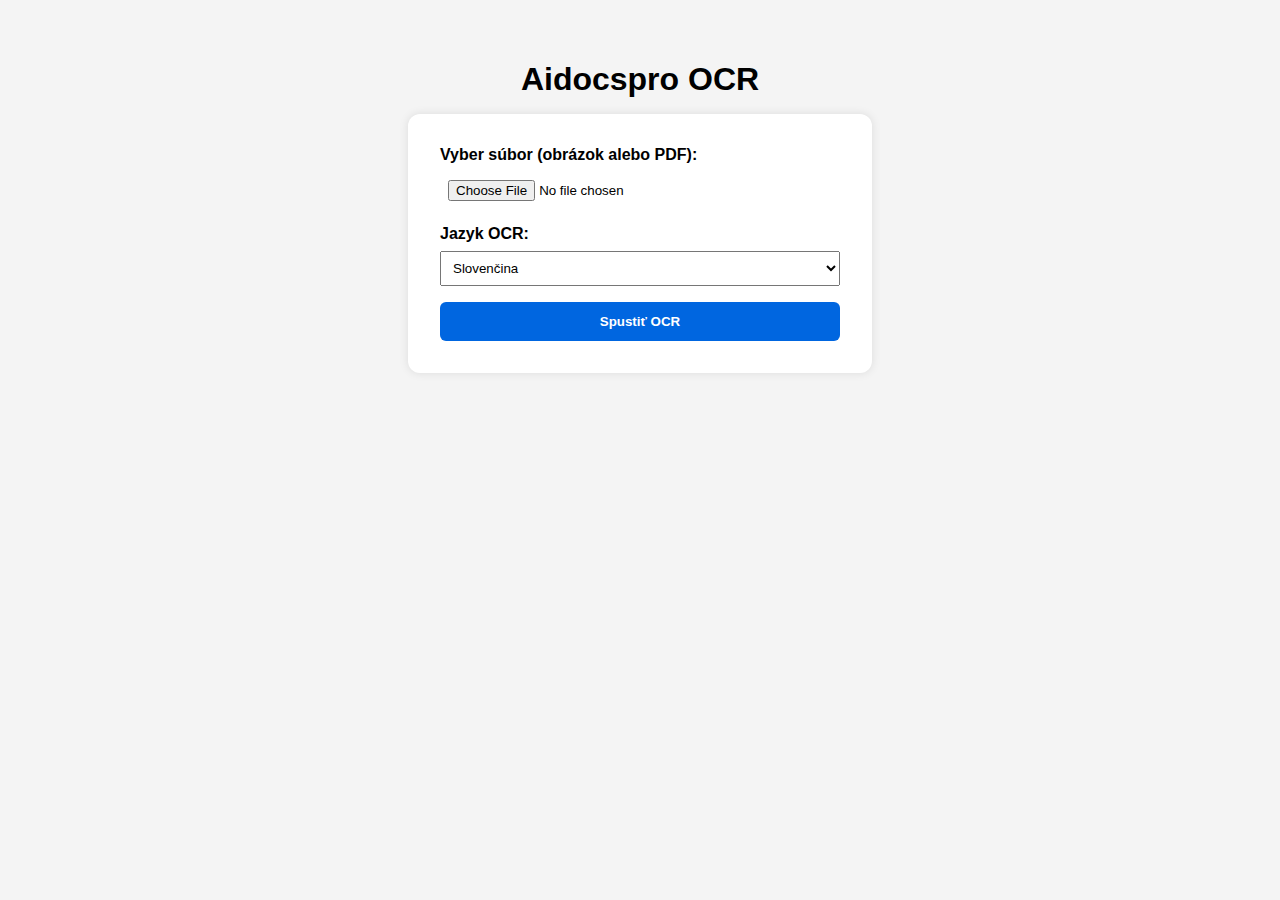
<file: ocr-frontend/index.html>
<!DOCTYPE html>
<html lang="sk">
<head>
  <meta charset="UTF-8">
  <title>Aidocspro OCR</title>
  <style>
    body {
      font-family: Arial, sans-serif;
      background: #f4f4f4;
      padding: 2rem;
      display: flex;
      flex-direction: column;
      align-items: center;
    }

    h1 {
      font-size: 2rem;
      margin-bottom: 1rem;
    }

    .form-card {
      background: white;
      padding: 2rem;
      border-radius: 12px;
      box-shadow: 0 0 10px rgba(0,0,0,0.1);
      width: 100%;
      max-width: 400px;
      margin-bottom: 2rem;
    }

    .form-group {
      margin-bottom: 1rem;
    }

    label {
      display: block;
      margin-bottom: 0.5rem;
      font-weight: bold;
    }

    input[type="file"],
    select {
      width: 100%;
      padding: 0.5rem;
    }

    button {
      width: 100%;
      padding: 0.75rem;
      background-color: #0066e0;
      color: white;
      border: none;
      border-radius: 6px;
      font-weight: bold;
      cursor: pointer;
    }

    button:hover {
      background-color: #0052b3;
    }

    .output {
      background: white;
      padding: 1.5rem;
      border-left: 4px solid #007bff;
      border-radius: 8px;
      max-width: 600px;
      width: 100%;
    }

    .error {
      border-left-color: red;
    }

    .error h3 {
      color: red;
    }
  </style>
</head>
<body>

  <h1>Aidocspro OCR</h1>

  <div class="form-card">
    <div class="form-group">
      <label for="file">Vyber súbor (obrázok alebo PDF):</label>
      <input type="file" id="file" />
    </div>

    <div class="form-group">
      <label for="language">Jazyk OCR:</label>
      <select id="language">
        <option value="slk">Slovenčina</option>
        <option value="eng">Angličtina</option>
        <option value="deu">Nemčina</option>
        <option value="fra">Francúzština</option>
        <option value="spa">Španielčina</option>
      </select>
    </div>

    <button onclick="submitOcr()">Spustiť OCR</button>
  </div>

  <div id="result" class="output" style="display: none;"></div>

  <script>
    async function submitOcr() {
      const fileInput = document.getElementById("file");
      const lang = document.getElementById("language").value;
      const resultBox = document.getElementById("result");
      resultBox.style.display = "block";
      resultBox.classList.remove("error");
      resultBox.innerHTML = "⏳ Spracúvam...";

      if (!fileInput.files.length) {
        resultBox.innerHTML = "<h3 class='error'>⚠️ Nevybraný súbor!</h3>";
        resultBox.classList.add("error");
        return;
      }

      const formData = new FormData();
      formData.append("file", fileInput.files[0]);
      formData.append("language", lang);

      try {
        const response = await fetch("https://tvoja-api-adresa/api/ocr/upload", {
          method: "POST",
          body: formData,
        });

        const text = await response.text();

        if (!response.ok) {
          resultBox.innerHTML = `<h3 class="error">❌ Chyba pri OCR:</h3><p>${text}</p>`;
          resultBox.classList.add("error");
        } else {
          resultBox.innerHTML = `<h3>✅ Výsledok OCR:</h3><pre>${text}</pre>`;
        }
      } catch (e) {
        resultBox.innerHTML = `<h3 class="error">❌ Chyba pri odoslaní:</h3><p>${e.message}</p>`;
        resultBox.classList.add("error");
      }
    }
  </script>
</body>
</html>
</file>
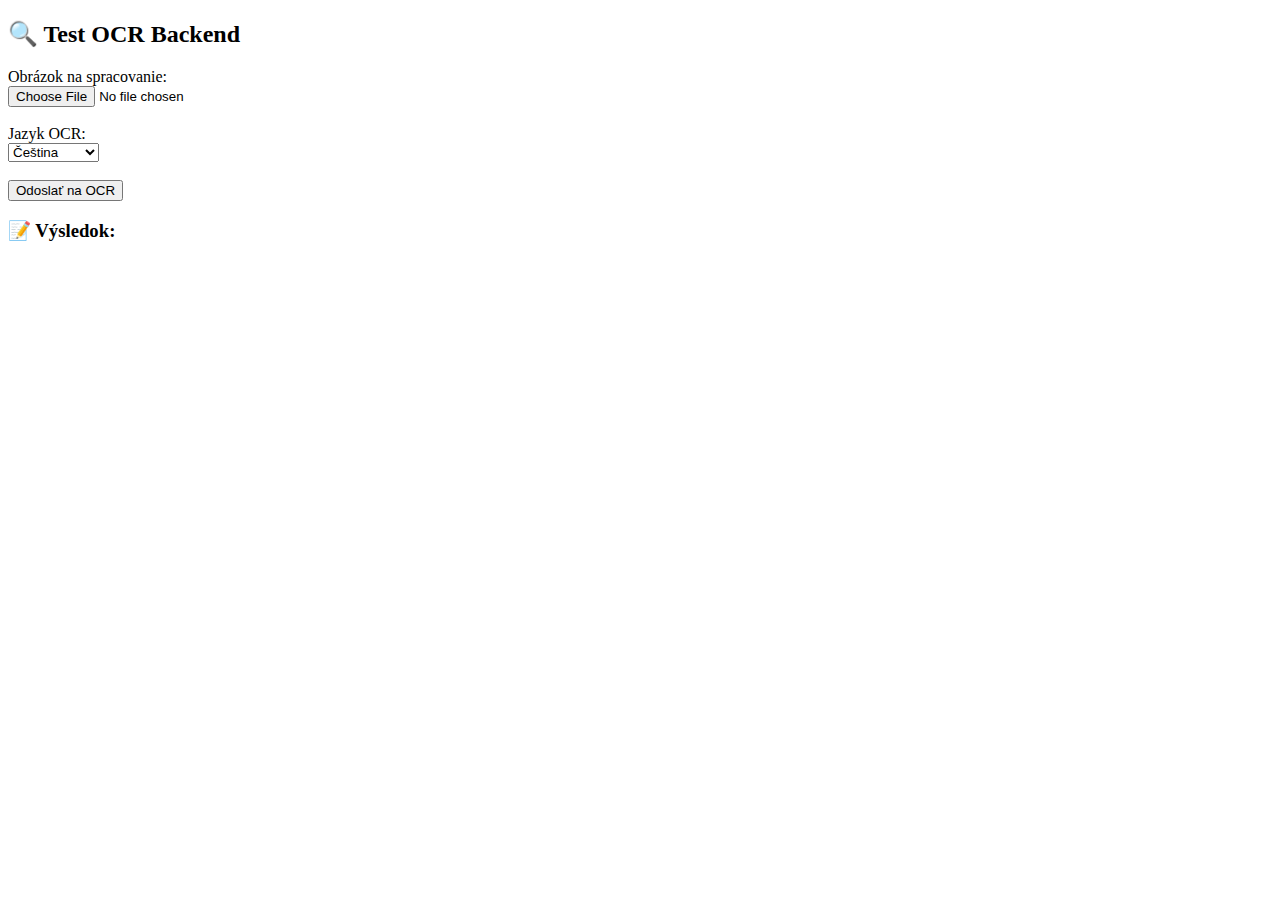
<file: ocr-frontend/ocr-test.html>
<!DOCTYPE html>
<html lang="sk">
<head>
  <meta charset="UTF-8">
  <title>Aidocspro OCR Test</title>
</head>
<body>
  <h2>🔍 Test OCR Backend</h2>

  <form id="ocrForm" enctype="multipart/form-data">
    <label>Obrázok na spracovanie:</label><br>
    <input type="file" name="file" required><br><br>

    <label>Jazyk OCR:</label><br>
    <select name="language">
      <option value="ces">Čeština</option>
      <option value="slk">Slovenčina</option>
      <option value="eng">Angličtina</option>
      <option value="deu">Nemčina</option>
      <option value="spa">Španielčina</option>
    </select><br><br>

    <button type="submit">Odoslať na OCR</button>
  </form>

  <h3>📝 Výsledok:</h3>
  <pre id="result"></pre>

  <script>
    const form = document.getElementById('ocrForm');
    const result = document.getElementById('result');

    form.addEventListener('submit', async (e) => {
      e.preventDefault();
      const formData = new FormData(form);

      const response = await fetch("https://aidocspro-ocr-production.up.railway.app/api/ocr", {
        method: "POST",
        body: formData
      });

      const text = await response.text();
      result.textContent = text;
    });
  </script>
</body>
</html>
</file>
